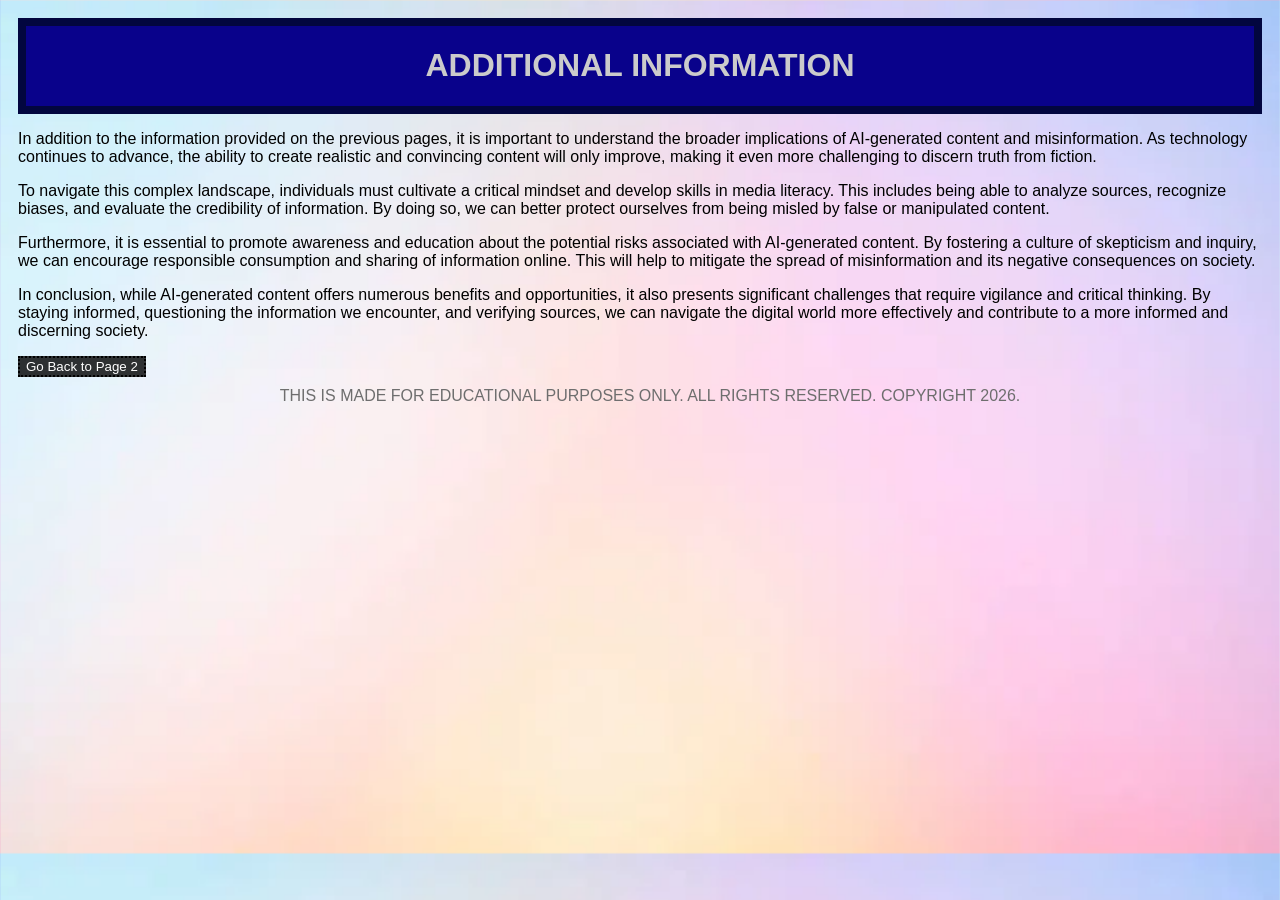
<file: page3.html>
<!DOCTYPE html>
<html>
    <head>
        <title>Additional Information</title>
        <link rel="stylesheet" href="styles.css">
    </head>
        <body>
            <header>
                <h1>ADDITIONAL INFORMATION</h1> 
            </header>
            <p>In addition to the information provided on the previous pages, it is important to understand the broader implications of AI-generated content and misinformation. As technology continues to advance, the ability to create realistic and convincing content will only improve, making it even more challenging to discern truth from fiction.</p>
            <p>To navigate this complex landscape, individuals must cultivate a critical mindset and develop skills                     in media literacy. This includes being able to analyze sources, recognize biases, and evaluate the credibility of information. By doing so, we can better protect ourselves from being misled by false or manipulated content.</p>
            <p>Furthermore, it is essential to promote awareness and education about the potential risks associated with AI-generated content. By fostering a culture of skepticism and inquiry, we can encourage responsible consumption and sharing of information online. This will help to mitigate the spread of misinformation and its negative consequences on society.</p>
            <p>In conclusion, while AI-generated content offers numerous benefits and opportunities, it also presents significant challenges that require vigilance and critical thinking. By staying informed, questioning the information we encounter, and verifying sources, we can navigate the digital world more effectively and contribute to a more informed and discerning society.</p>
            <div id="left-button">
                <button onclick="window.location.href='page2.html'">Go Back to Page 2</button>

<footer>
     THIS IS MADE FOR EDUCATIONAL PURPOSES ONLY. ALL RIGHTS RESERVED. COPYRIGHT 2026.
</footer>


        </body>
    
</html>
</file>
<file: styles.css>
body {
    font-family: Arial, sans-serif;
    padding: 10px;
   background-image: url('pastel-color-gradient-abstract-backgrounds.webp');
    background-size: cover;
}



header {
 background-color:#09028b;
 align-items: center;
 border: 8px solid #02063f;
  color: rgb(203, 203, 203);
  text-align: center;
  text-decoration: none;
}
#p{
    text-align: center;
}
#images {
    display: flex;
    justify-content: center;
    align-items: center;

}
  
  


#video{
   margin-left: auto;
   margin-right: auto;
   position: relative;
   display: block;
   right: 0;
   left: 0;
   border: 5px solid #000000;
}
footer{

    align-items: center;
}

div {
    text-align: right;
}
body {
    font-family: Arial, sans-serif;
    padding: 10px;
   background-image: url('pastel-color-gradient-abstract-backgrounds.webp');
    background-size: cover;
}
button {
    background-color: #000c; 
    border: 2px dotted #000;
    color: rgb(255, 255, 255);
    text-align: center;
    text-decoration: none;
}
#left-button {
    text-align: left;
  margin-right: auto;
  vertical-align : auto;
}
#right-button {
    text-align: right;
 margin-left: auto;
 vertical-align: auto;
}
audio, video {
    display: block;
    margin: 0 auto;
}
#video-video {
    display: block;
    margin: 0 auto;
}footer {
   
    color: rgb(110, 110, 110);
    text-align: center;
    padding: 10px;
    bottom: 0;
    width: 100%;
}
table {
    border-collapse: solid;
    width: 100%;
    background-color: #0044ba;
    color: #ffffff;
}th, td {
    border: 3px solid #000000;
    padding: 8px;
    text-align: left;
}
</file>
